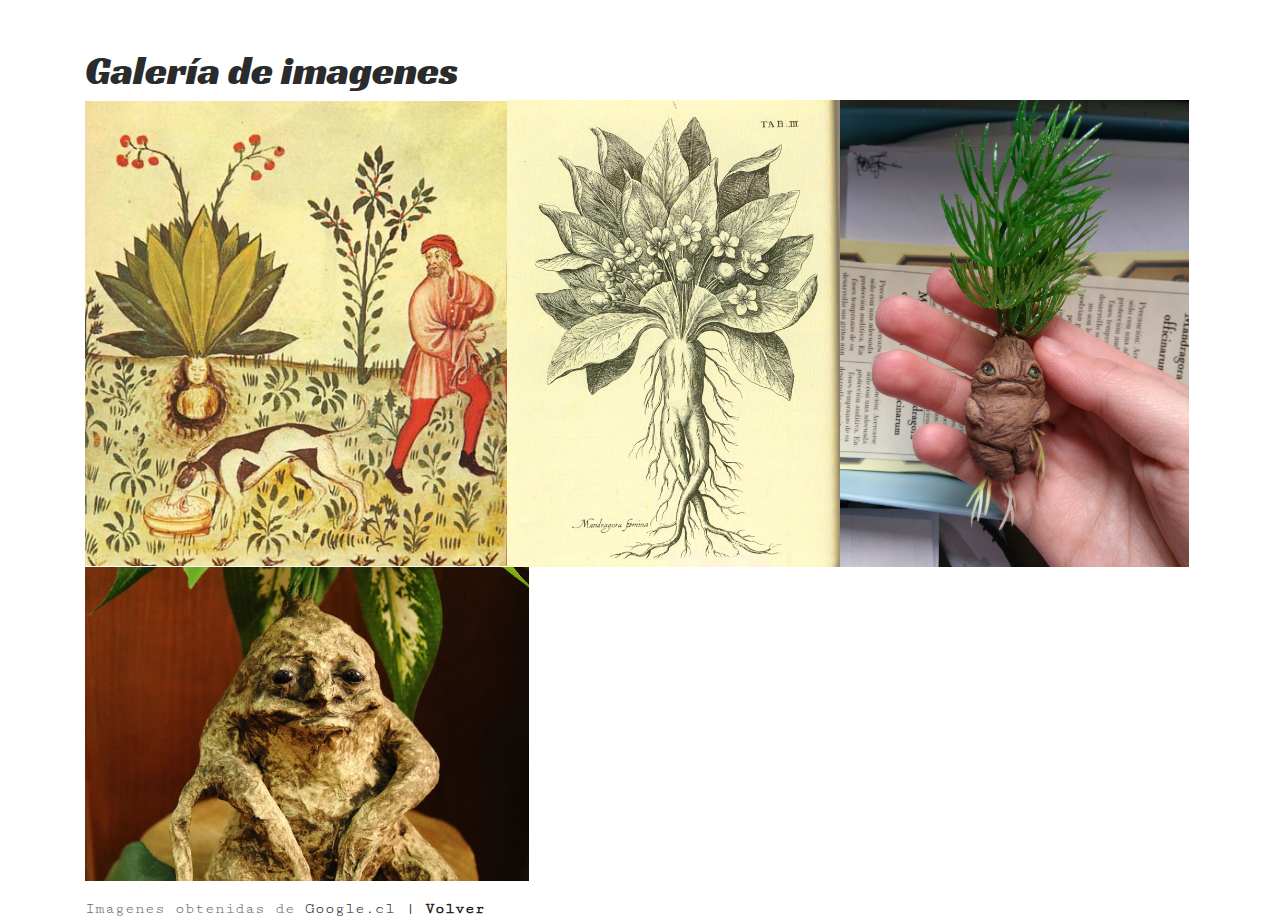
<file: single.html>
<!doctype html>
<html lang="en">
  <head>
    <meta charset="utf-8">
    <meta name="viewport" content="width=device-width, initial-scale=1, shrink-to-fit=no">
    <meta name="description" content="">
    <meta name="author" content="">
    

    <title>Galería</title>

    <!-- Bootstrap core CSS -->
    <link href="css/bootstrap.min.css"rel="stylesheet">
 <link href="https://fonts.googleapis.com/css?family=Cutive+Mono|Racing+Sans+One" rel="stylesheet">
    <!-- Custom styles for this template -->
    <link href="style.css" rel="stylesheet">
  </head>

  <body>

    <!-- Begin page content -->
    <main role="main" class="container">
        <h1 class="mt-5">Galería de imagenes</h1>
      <p class="lead"><img src="imagenes/Mandragora_Tacuinum_Sanitatis.jpg" width="38%"><img src="imagenes/mandragora_representacion.jpg" width="30%"><img src="imagenes/mandragora_pequena.jpg" width="31.5%"><img src="imagenes/Mandragora_hecha_de_papel..jpg" width="40%">
    </main>

    <footer class="footer">
      <div class="container">
          <span class="text-muted">Imagenes obtenidas de <a href="google.cl" target="_blank">Google.cl</a></span> | <b><a href="index.html">Volver</a></b>
      </div>
    </footer>
  </body>
</html>
</file>
<file: style.css>
body {font-family: 'Cutive Mono', monospace;}
h1 {font-family: 'Racing Sans One', cursive;}
h2 {font-family: 'Racing Sans One',cursive; color: #DF0101;}
h3 {font-family: 'Cutive Mono', monospace;}
a:link, a:visited, a:active {
	color: #232323;
}


nav { background: url("imagenes/background_nav.png") top fixed #232323 repeat;}
</file>
